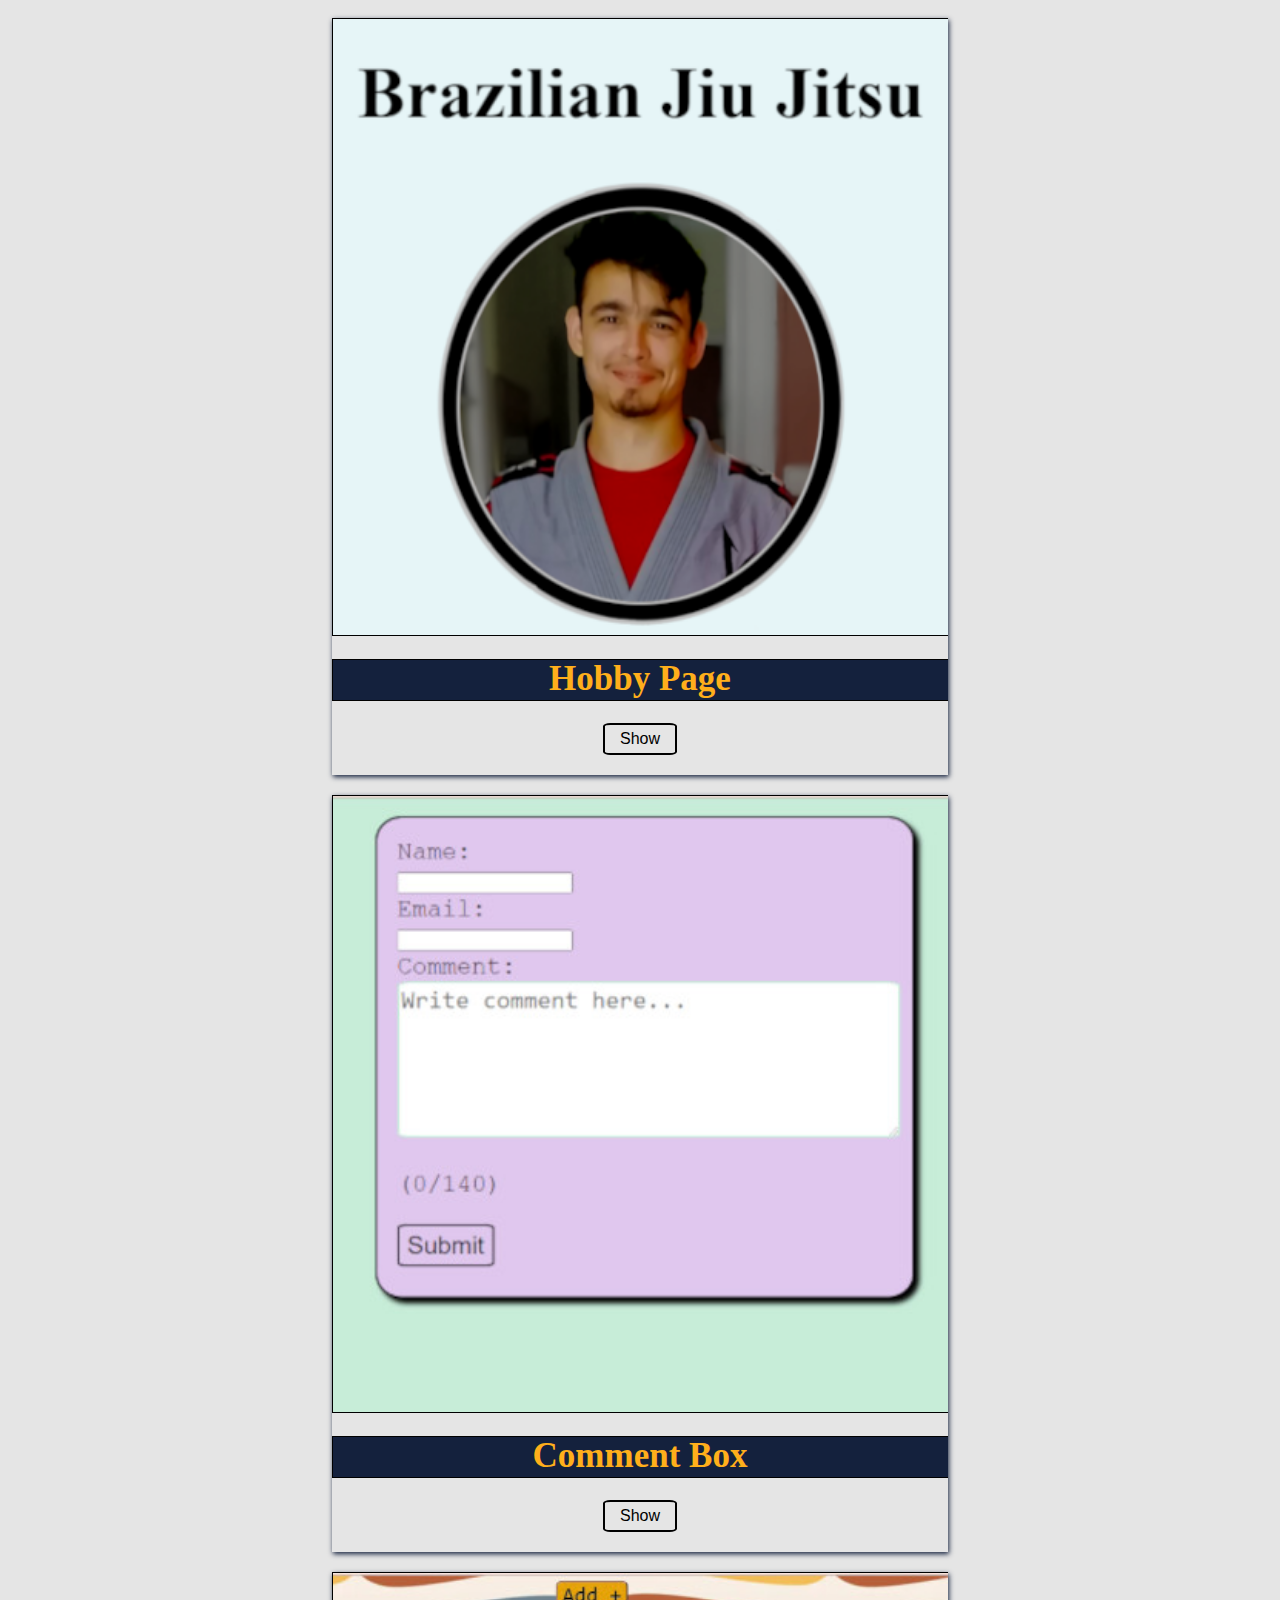
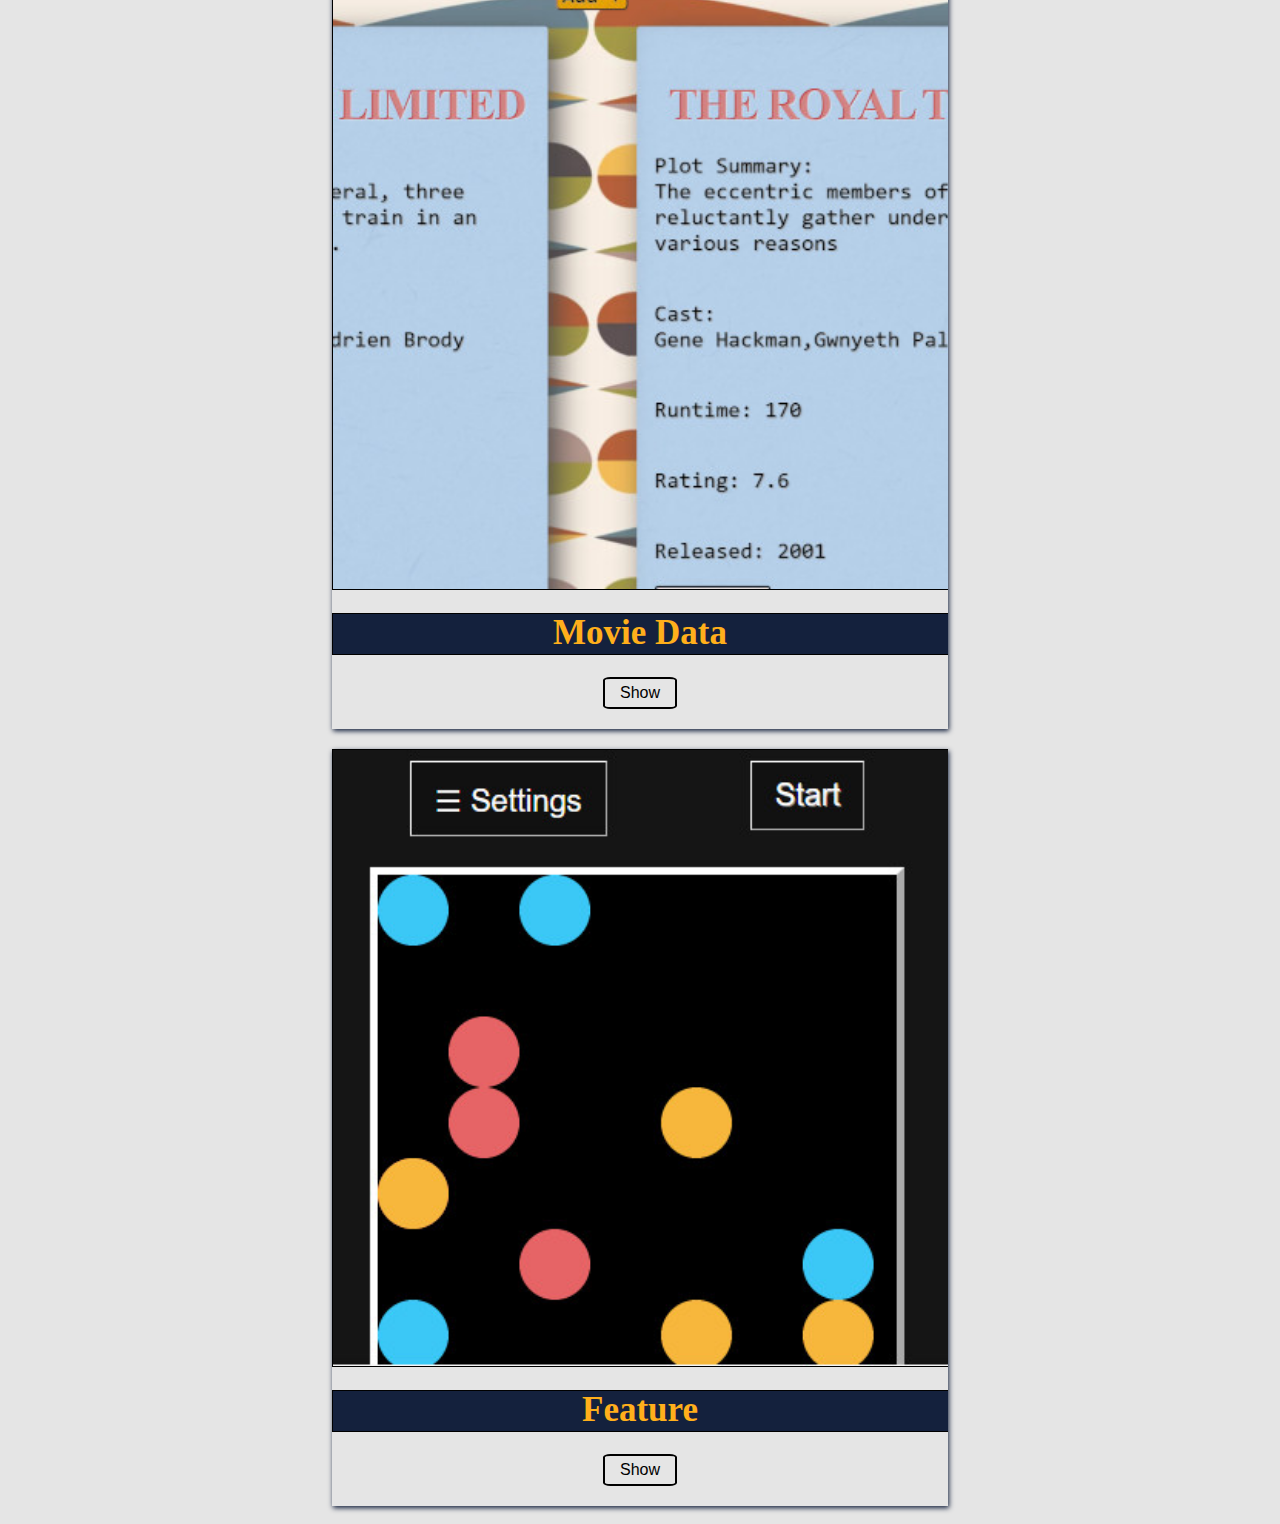
<file: index.html>
<!DOCTYPE html>
<!--[if lt IE 7]>      <html class="no-js lt-ie9 lt-ie8 lt-ie7"> <![endif]-->
<!--[if IE 7]>         <html class="no-js lt-ie9 lt-ie8"> <![endif]-->
<!--[if IE 8]>         <html class="no-js lt-ie9"> <![endif]-->
<!--[if gt IE 8]>      <html class="no-js"> <!--<![endif]-->
<html>
    <head>
        <meta charset="utf-8">
        <meta http-equiv="X-UA-Compatible" content="IE=edge">
        <title>Project Gallery</title>
        <meta name="description" content="">
        <meta name="viewport" content="width=device-width, initial-scale=1">
        <link rel="stylesheet" href="ProjectGallery.css">
    </head>
    <body>
        <!--[if lt IE 7]>
            <p class="browsehappy">You are using an <strong>outdated</strong> browser. Please <a href="#">upgrade your browser</a> to improve your experience.</p>
        <![endif]-->
        <div>
            <section class="cards">
                <article class="card">
                    <img src="BJJ.png">
                    <h1>Hobby Page</h1>
                    <div id="hobbypage" class="tohide">
                    <p>This was the first webpage I ever made! A brief look at one of my favourite hobbies, Brazillian Jiu Jitsu. I think the combination of technical, procedural thinking combined with a breakneck pace and high stakes make this one of the most exciting sports in the world.</p>
                    </div>
                    <button class="button" name="hobbypage" onclick="myFunction(this)">Show</button>
                </article>
                <article class="card">
                    <img src="comment.jpg">
                    <h1>Comment Box</h1>
                    <div id="commentbox" class="tohide">
                    <p>A feedback form that I had some fun making, my first real crack at using javascript for DOM manipulation. Would be great to have included email validation but I don't think I'll have time.
                    </p>
                    </div>
                    <button class="button" name="commentbox" onclick="myFunction(this)">Show</button>
                </article>
                <article class="card">
                    <img src="movie.jpg">
                    <h1>Movie Data</h1>
                    <div id="moviedata" class="tohide">
                    <p>I probably learned the most while working on this project. I also tried to approach the design in a more thoughtful way. I went for a Wes Anderson theme. I use a paper-like texture for the cards and the background is a scan of Wes-Anderson themed wallpaper. I would like to have managed more of a grainy naturalistic feel to the design. I also would like to have included sort and search functions. The code is also quite messy and repeats things a fair amount, something that is much lessof a problem in the website feature I did afterwards.
                    </p>
                    </div>
                    <button class="button" name="moviedata" onclick="myFunction(this)">Show</button>
                </article>
                <article class="card">
                    <img src="feature.jpg">
                    <h1>Feature</h1>
                    <div id="feature" class="tohide">
                    <p>I applied everything I had learned and then some while making this, and it's the project I'm most proud of. Though of course I'm far from satisfied with it. Everyone I've showed it to has immediately attempted to interact with the circles in some way, so it would be great to implement that at some point. Though I would like to add friction as a first measure.</p>
                    </div>
                    <button class="button" name="feature" onclick="myFunction(this)">Show</button>
                </article>
            </section>
        </div>
        <script src="ProjectGallery.js" async defer></script>
    </body>
</html>
</file>
<file: ProjectGallery.css>
:root {
    --color1: #14213d;
    --color2: #e5e5e5;
    --color3: #A19887;
    --color4: #ffaf1b;
    --color5: #9A8FA1;
}

body {
    background: var(--color2);
}

.card {
    background-color: var(--color2);
    color: var(--color1);
    text-align: center;
    overflow: hidden;
    box-shadow: 2px 6px 25px 0px rgba(117,117,117,0.9);
    padding-bottom: 10px;
    margin-bottom: 10px;
    margin-top: 10px;
    margin-left: 10px;
    margin-right: 10px;
    box-shadow: 1px 2px 5px;
}

h1 {
    font-size: 20px;
    text-align: center;
    color: var(--color4);
    position: relative;
    z-index: 2;
}
h1::before{
    content:'';
    position: absolute;
    top: 0;
    left: 0;
    background-color: #14213d;
    border: 1px solid black;
    height: 100%;
    width: 100%;
    z-index: -1;
}

p {
    text-align: left;
    padding: 5px 10px;
    font-family: 'Courier New', Courier, monospace;
    font-size: larger;
    font-weight: 500;
}

img {
    display: block;
    width: 100%;
    height: auto;
    border: 1px solid black;
}

.button {
  background-color: var(--color2);
  border: 2px solid black;
  color: black;
  padding: 5px 15px;
  text-align: center;
  text-decoration: none;
  font-size: 16px;
  margin-bottom: 10px;
  transition-duration: 0.4s;
  cursor: pointer;
  border-radius: 10%;
  -webkit-border-radius: 10%;
  -moz-border-radius: 10%;
  -ms-border-radius: 10%;
  -o-border-radius: 10%;
}

.button:hover {
    background-color: var(--color4);
    padding: 6px 16px;
}

@media screen and (min-width: 35em) {
    h1 {
        font-size: 20px;
    }
    .cards {
        display: flex;
        flex-wrap: wrap;
        justify-content: center;
    }

    .card {
        flex: 0 1 calc(50% - 1em);
    }
}

@media screen and (min-width: 60em) {

    h1{
        font-size: 35px;
    }
    .card {
        flex: 0 1 calc(50% - 1em);
        max-width: 40em;
    }
}
</file>
